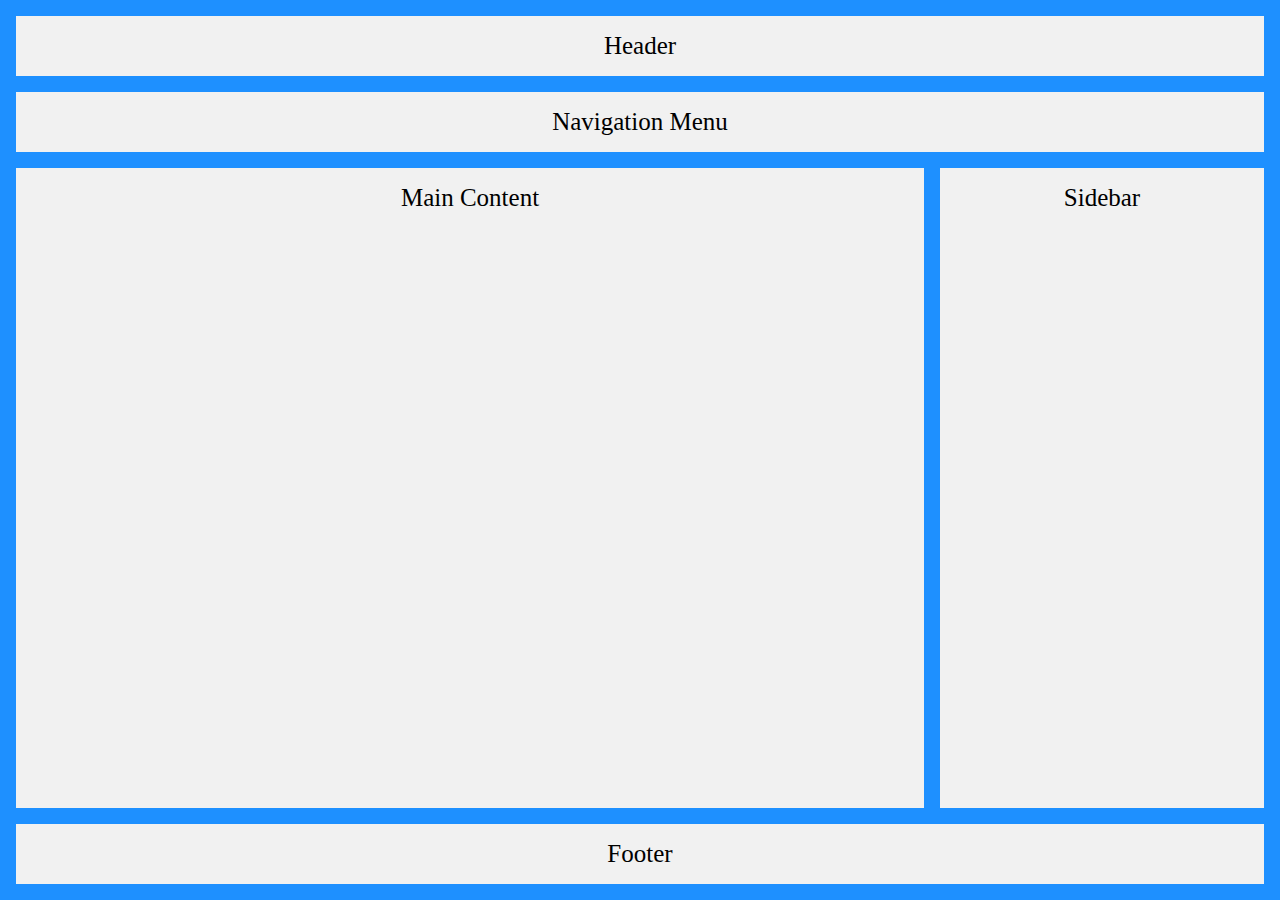
<file: Flexbox_Layout/index.html>
<!DOCTYPE html>
<html lang="en-IN">
<head>
    <meta charset="UTF-8">
    <meta name="viewport" content="width=device-width, initial-scale=1.0">
    <meta name="description" content="This Page About CSS Flexbox Layout">
    <meta name="keywords" content="HTML, CSS">
    <meta name="author" content="Nitin Bhardwaj">
    <meta name="robots" content="index, follow">
    <title>CSS Flexbox Layout</title>
    <link rel="shortcut icon" href="/Assets/favicon.ico" type="image/x-icon">
    <link rel="stylesheet" href="style.css">
</head>
<body>
    <div class="flex-container">
        <header class="header flex-item">Header</header>
        <nav class="nav flex-item">Navigation Menu</nav>
        <div class="flex-container2">
            <main class="main flex-item">Main Content</main>
            <aside class="aside flex-item">Sidebar</aside>
        </div>
        <footer class="footer flex-item">Footer</footer>
    </div>
</body>
</html>
</file>
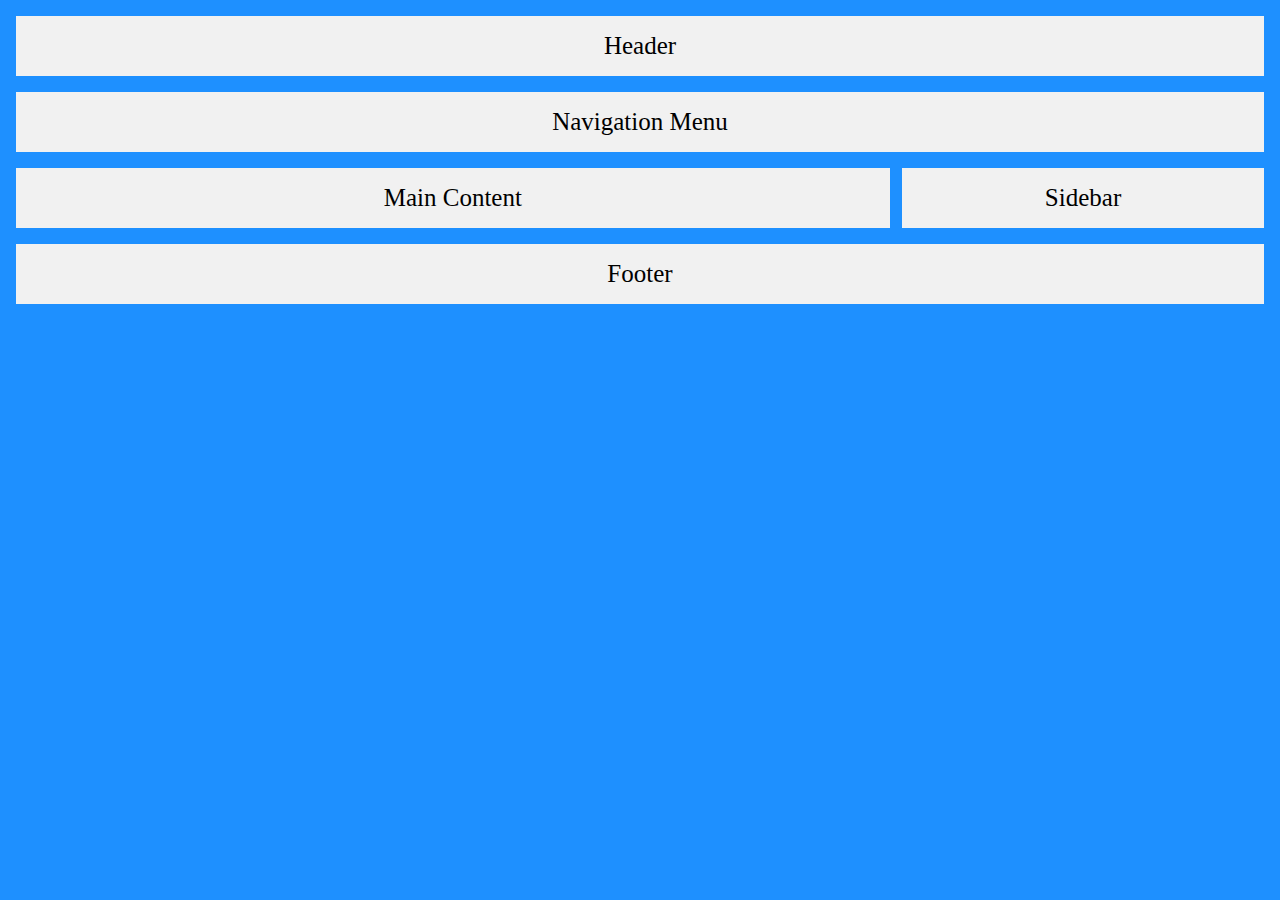
<file: Float_and_Position_Layout/index.html>
<!DOCTYPE html>
<html lang="en-IN">
<head>
    <meta charset="UTF-8">
    <meta name="viewport" content="width=device-width, initial-scale=1.0">
    <meta name="description" content="This Page About CSS Float and Position Layout">
    <meta name="keywords" content="HTML, CSS">
    <meta name="author" content="Nitin Bhardwaj">
    <meta name="robots" content="index, follow">
    <title>CSS Float and Position Layout</title>
    <link rel="shortcut icon" href="/Assets/favicon.ico" type="image/x-icon">
    <link rel="stylesheet" href="style.css">
</head>
<body>
    <div class="float-container">
        <header class="header float-item">Header</header>
        <nav class="nav float-item">Navigation Menu</nav>
        <div class="float-container2">
            <main class="main float-item">Main Content</main>
            <aside class="aside float-item">Sidebar</aside>
        </div>
        <footer class="footer float-item">Footer</footer>
    </div>
</body>
</html>
</file>
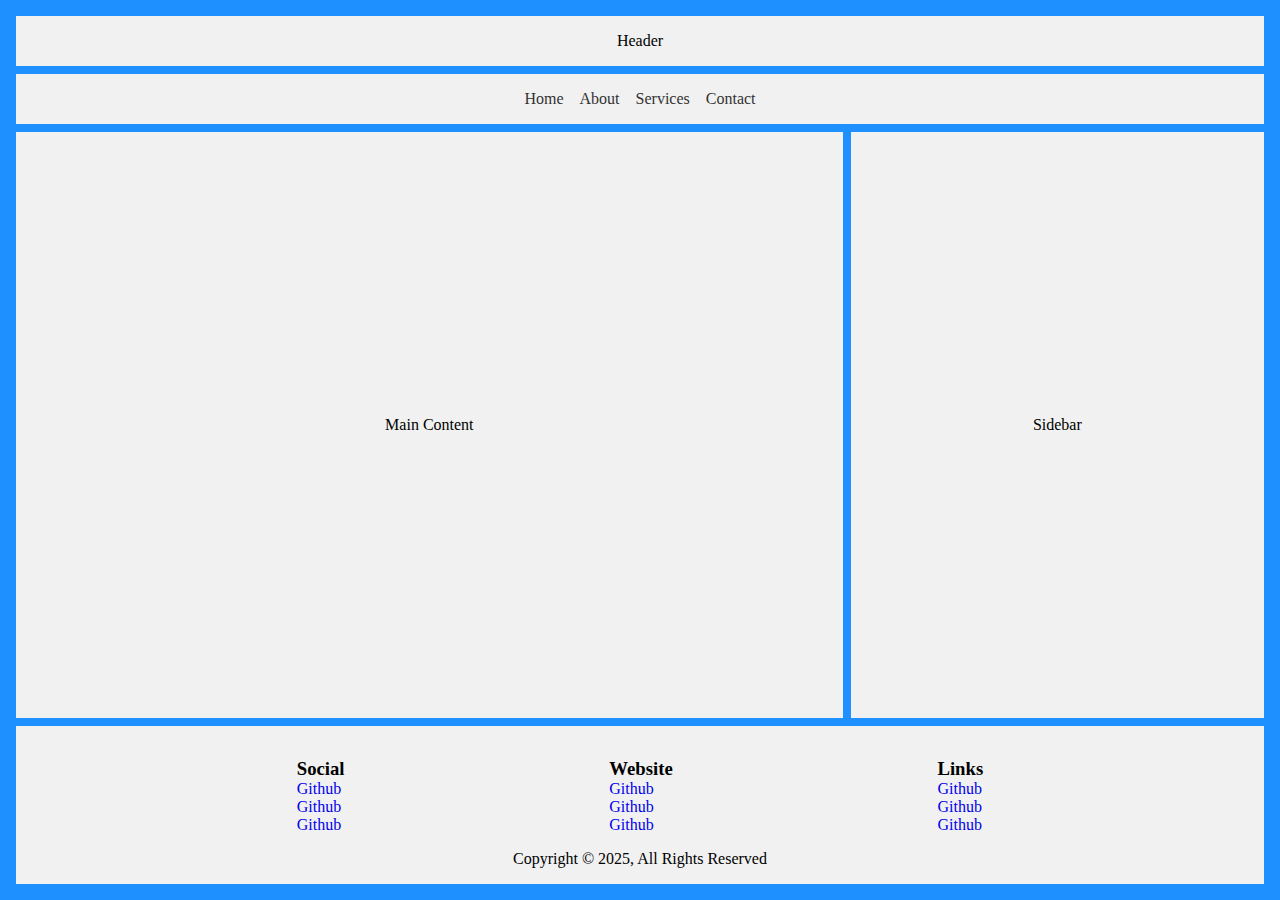
<file: Grid_and_Flexbox_Layout/index.html>
<!DOCTYPE html>
<html lang="en-IN">
<head>
    <meta charset="UTF-8">
    <meta name="viewport" content="width=device-width, initial-scale=1.0">
    <meta name="description" content="This Page About CSS Grid with Flexbox Layout">
    <meta name="keywords" content="HTML, CSS">
    <meta name="author" content="Nitin Bhardwaj">
    <meta name="robots" content="index, follow">
    <title>CSS Grid with Flexbox Layout</title>
    <link rel="shortcut icon" href="/Assets/favicon.ico" type="image/x-icon">
    <link rel="stylesheet" href="style.css">
</head>
<body>
    <div class="grid-container">
        <header class="header grid-item">Header</header>
        <nav class="nav grid-item">
            <ul>
                <li><a href="#" target="_blank" title="Link">Home</a></li>
                <li><a href="#" target="_blank" title="Link">About</a></li>
                <li><a href="#" target="_blank" title="Link">Services</a></li>
                <li><a href="#" target="_blank" title="Link">Contact</a></li>
            </ul>
        </nav>
        <main class="main grid-item">Main Content</main>
        <aside class="aside grid-item">Sidebar</aside>
        <footer class="footer grid-item">
            <div class="footer-container-top">
                <div class="footer-item footer-left">
                    <h3>Social</h3>
                    <ul>
                        <li><a href="#" target="_blank" title="Link">Github</a></li>
                        <li><a href="#" target="_blank" title="Link">Github</a></li>
                        <li><a href="#" target="_blank" title="Link">Github</a></li>
                    </ul>
                </div>
                <div class="footer-item footer-middle">
                    <h3>Website</h3>
                    <ul>
                        <li><a href="#" target="_blank" title="Link">Github</a></li>
                        <li><a href="#" target="_blank" title="Link">Github</a></li>
                        <li><a href="#" target="_blank" title="Link">Github</a></li>
                    </ul>
                </div>
                <div class="footer-item footer-right">
                    <h3>Links</h3>
                    <ul>
                        <li><a href="#" target="_blank" title="Link">Github</a></li>
                        <li><a href="#" target="_blank" title="Link">Github</a></li>
                        <li><a href="#" target="_blank" title="Link">Github</a></li>
                    </ul>
                </div>
            </div>
            <div class="footer-container-bottom">
                <div class="footer-copyright">Copyright &copy; 2025, All Rights Reserved</div>
            </div>
        </footer>
    </div>
</body>
</html>
</file>
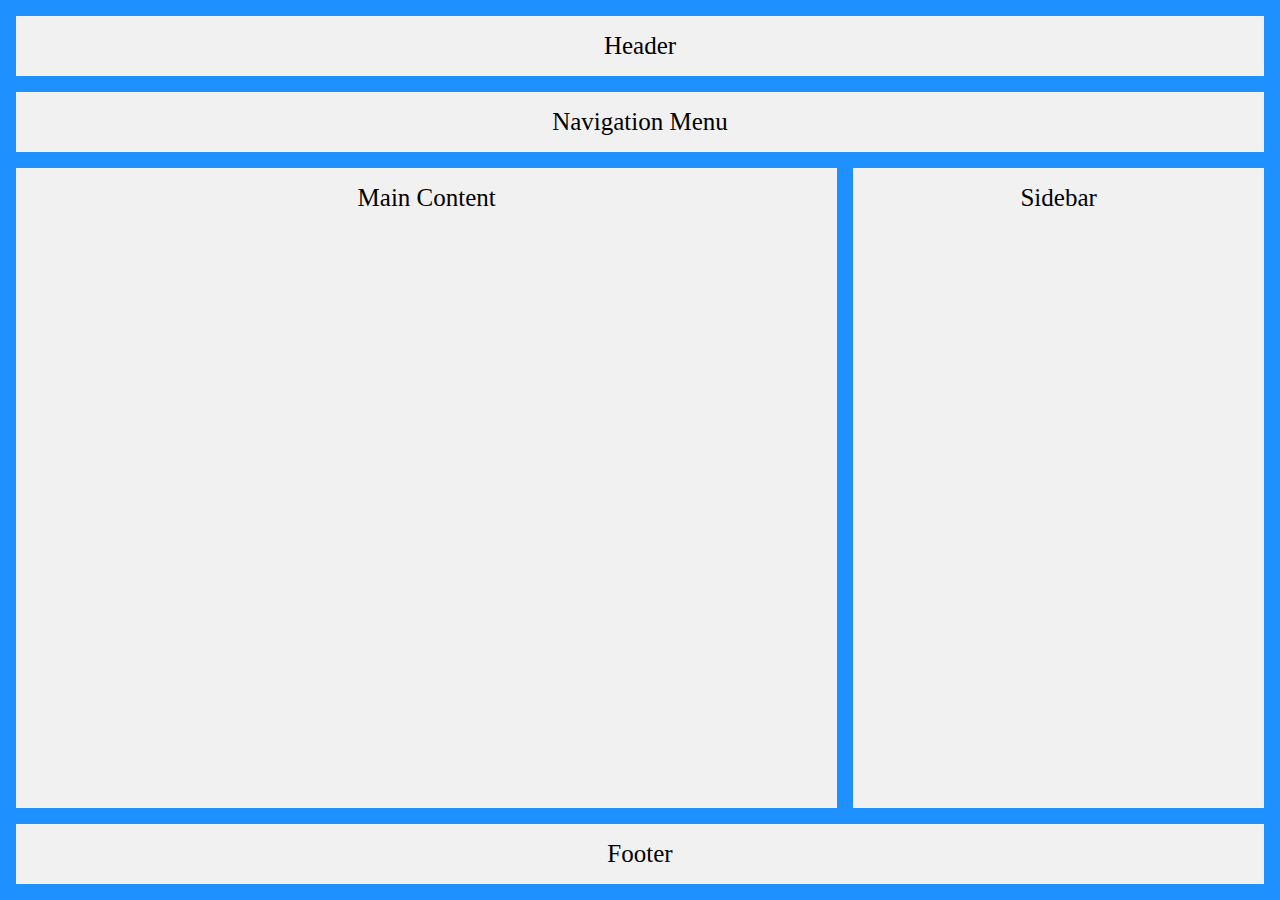
<file: Grid_Layout/index.html>
<!DOCTYPE html>
<html lang="en-IN">
<head>
    <meta charset="UTF-8">
    <meta name="viewport" content="width=device-width, initial-scale=1.0">
    <meta name="description" content="This Page About CSS Grid Layout">
    <meta name="keywords" content="HTML, CSS">
    <meta name="author" content="Nitin Bhardwaj">
    <meta name="robots" content="index, follow">
    <title>CSS Grid Layout</title>
    <link rel="shortcut icon" href="/Assets/favicon.ico" type="image/x-icon">
    <link rel="stylesheet" href="style.css">
</head>
<body>
    <div class="grid-container">
        <header class="header grid-item">Header</header>
        <nav class="nav grid-item">Navigation Menu</nav>
        <main class="main grid-item">Main Content</main>
        <aside class="aside grid-item">Sidebar</aside>
        <footer class="footer grid-item">Footer</footer>
    </div>
</body>
</html>
</file>
<file: Flexbox_Layout/style.css>
/* Default Style of Page */
*{
    padding: 0;
    margin: 0;
    box-sizing: border-box;
}

/* Flexbox Container Style */
.flex-container{
    display: flex;
    flex-direction: column;
    flex-wrap: wrap;
    gap: 1rem;
    background-color: dodgerblue;
    padding: 1rem;
    min-height: 100vh;
}

/* Flexbox Item Style */
.flex-item{
    background-color: #f1f1f1;
    padding: 1rem;
    font-size: 25px;
    text-align: center;
}

/* Flexbox Second Container Style */
.flex-container2{
    display: flex;
    flex-wrap: wrap;
    flex: 1;
    gap: 1rem;
}

/* Flexbox Second Container Item Style */
.main{
    flex: 3;
}
.aside{
    flex: 1;
}

/* Flexbox Responsive Style */
@media (max-width: 768px){
    .flex-container2{
        flex-direction: column;
    }
}
</file>
<file: Float_and_Position_Layout/style.css>
/* Default Style */
*{
    padding: 0;
    margin: 0;
    box-sizing: border-box;
}

/* Float Container Style */
.float-container{
    background-color: dodgerblue;
    padding: 1rem;
    min-height: 100vh;
}

/* Float Item Style */
.float-item{
    background-color: #f1f1f1;
    padding: 1rem;
    margin-bottom: 1rem;
    text-align: center;
    font-size: 25px;
}

/* Float Container Second Style */
.float-container2{
    width: 100%;
    overflow: auto;
}

/* Main Content Style */
.main{
    width: 70%;
    float: left;
}

/* Sidebar Style */
.aside{
    width: 29%;
    float: right;
}

/* Float Container Second Clear Style */
.float-container2::after{
    content: "";
    display: table;
    clear: both;
}

/* Footer Style */
.footer{
    clear: both;
}

/* Float Responsive Style */
@media (max-width: 768px){
    .main{
        width: 100%;
        float: none;
    }

    .aside{
        width: 100%;
        float: none;
    }
}
</file>
<file: Grid_and_Flexbox_Layout/style.css>
/* Default Page Style */
*{
    padding: 0;
    margin: 0;
    box-sizing: border-box;
}

/* Grid Container Style */
.grid-container{
    display: grid;
    grid: "header header" auto
    "nav nav" auto
    "main aside" 1fr
    "footer footer" auto
    /1fr 0.5fr;
    gap: 0.5rem;
    background-color: dodgerblue;
    padding: 1rem;
    min-height: 100vh;
}

/* Grid Item Style */
.grid-container>.grid-item{
    background-color: #f1f1f1;
    padding: 1rem;
}

/* Header Style */
.header{
    grid-area: header;
    display: flex;
    justify-content: center;
    align-items: center;
}

/* Navigation Menu Style */
.nav{
    grid-area: nav;
    display: flex;
    justify-content: center;
    align-items: center;
}
.nav ul{
    display: flex;
    list-style-type: none;
    gap: 1rem;
}
.nav ul a{
    text-decoration: none;
    color: #333;
    transition: color 0.3s ease;
}
.nav ul a:hover{
    color: #ddd;
}

/* Main Content Style */
.main{
    grid-area: main;
    display: flex;
    justify-content: center;
    align-items: center;
}

/* Sidebar Style */
.aside{
    grid-area: aside;
    display: flex;
    justify-content: center;
    align-items: center;
}

/* Footer Style */
.footer{
    grid-area: footer;
}
.footer-container-top{
    display: flex;
    flex-wrap: wrap;
    justify-content: space-evenly;
    align-items: start;
    gap: 1rem;
    margin: 1rem;
}
.footer-item ul{
    list-style-type: none;
}
.footer-item ul a{
    text-decoration: none;
}

.footer-container-bottom{
    display: flex;
    justify-content: center;
    align-items: center;
}

/* Grid Responsive Style */
@media(max-width:768px){
    .grid-container{
        grid: "header" auto
        "nav" auto
        "main" 1fr
        "aside" auto
        "footer" auto
        /1fr;
    }
    .nav ul{
        display: flex;
        flex-direction: column;
    }
    .footer-container-top, .footer-container-bottom{
        flex-direction: column;
        justify-content: center;
        align-content: center;
    }
}
</file>
<file: Grid_Layout/style.css>
/* Default Style of Page */
*{
    padding: 0;
    margin: 0;
    box-sizing: border-box;
}

/* Grid Container Style */
.grid-container{
    display: grid;
    grid: "header header" auto
    "nav nav" auto
    "main aside" 1fr
    "footer footer" auto
    /1fr 0.5fr;
    gap: 1rem;
    background-color: dodgerblue;
    padding: 1rem;
    min-height: 100vh;
}

/* Grid Items Style */
.grid-item{
    background-color: #f1f1f1;
    padding: 1rem;
    text-align: center;
    font-size: 25px;
}

/* Header Style */
.header{
    grid-area: header;
}

/* Navigation Menu Style */
.nav{
    grid-area: nav;
}

/* Main Content Style */
.main{
    grid-area: main;
}

/* Aside/Sidebar Style */
.aside{
    grid-area: aside;
}

/* Footer Style */
.footer{
    grid-area: footer;
}

/* Grid Responsive Style */
@media (max-width: 768px){
    .grid-container{
        grid: "header" auto
        "nav" auto
        "main" 1fr
        "aside" auto
        "footer" auto
        /1fr;
    }
}
</file>
